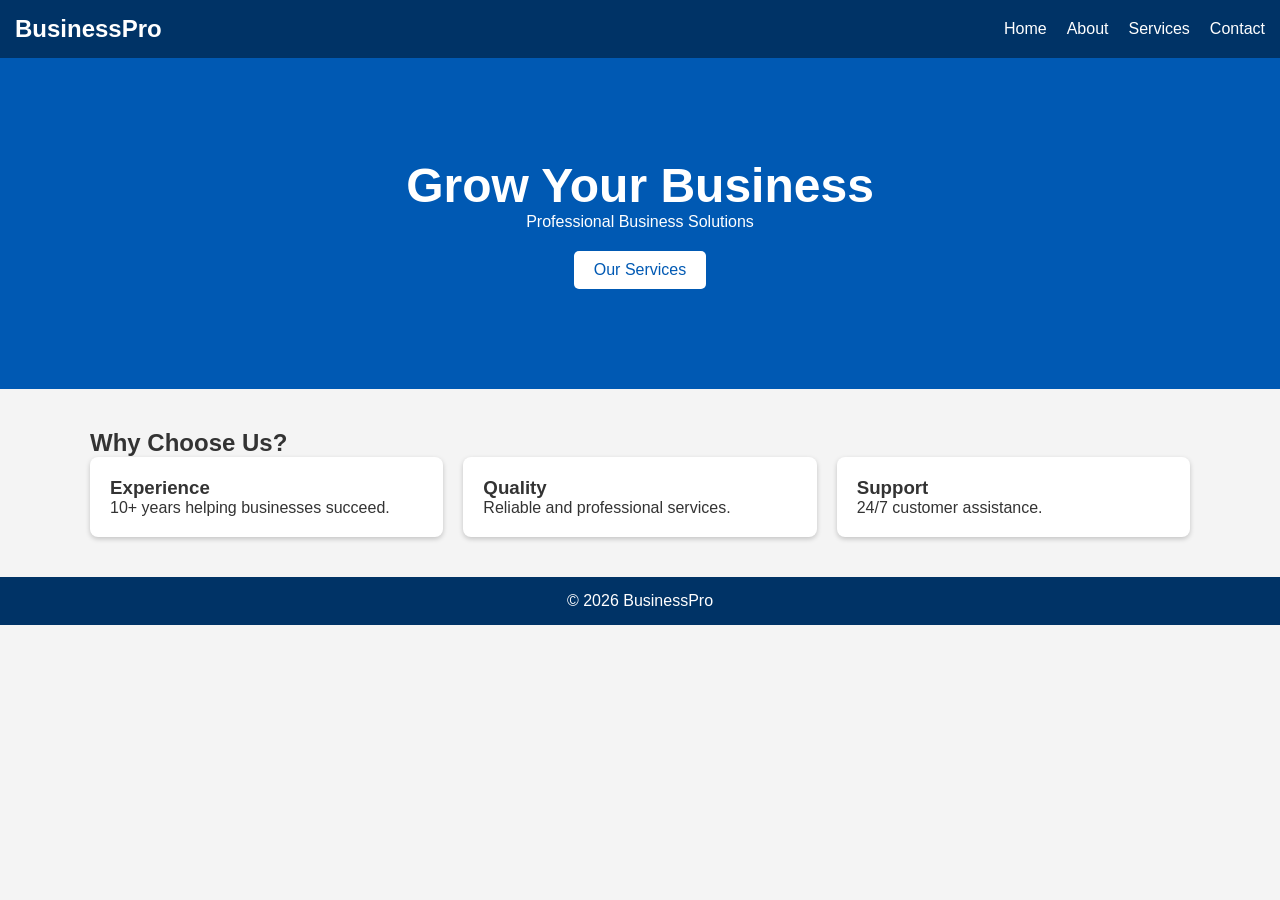
<file: index.html>
<!DOCTYPE html>
<html>
<head>
<title>Business Website</title>
<link rel="stylesheet" href="style.css">
</head>
<body>

<header>
<nav>
<div class="logo">BusinessPro</div>
<ul>
<li><a href="index.html">Home</a></li>
<li><a href="about.html">About</a></li>
<li><a href="services.html">Services</a></li>
<li><a href="contact.html">Contact</a></li>
</ul>
</nav>
</header>

<section class="hero">
<h1>Grow Your Business</h1>
<p>Professional Business Solutions</p>
<a href="services.html" class="btn">Our Services</a>
</section>

<div class="container">
<h2>Why Choose Us?</h2>

<div class="cards">
<div class="card">
<h3>Experience</h3>
<p>10+ years helping businesses succeed.</p>
</div>

<div class="card">
<h3>Quality</h3>
<p>Reliable and professional services.</p>
</div>

<div class="card">
<h3>Support</h3>
<p>24/7 customer assistance.</p>
</div>
</div>

</div>

<footer>
<p>© 2026 BusinessPro</p>
</footer>

</body>
</html>
</file>
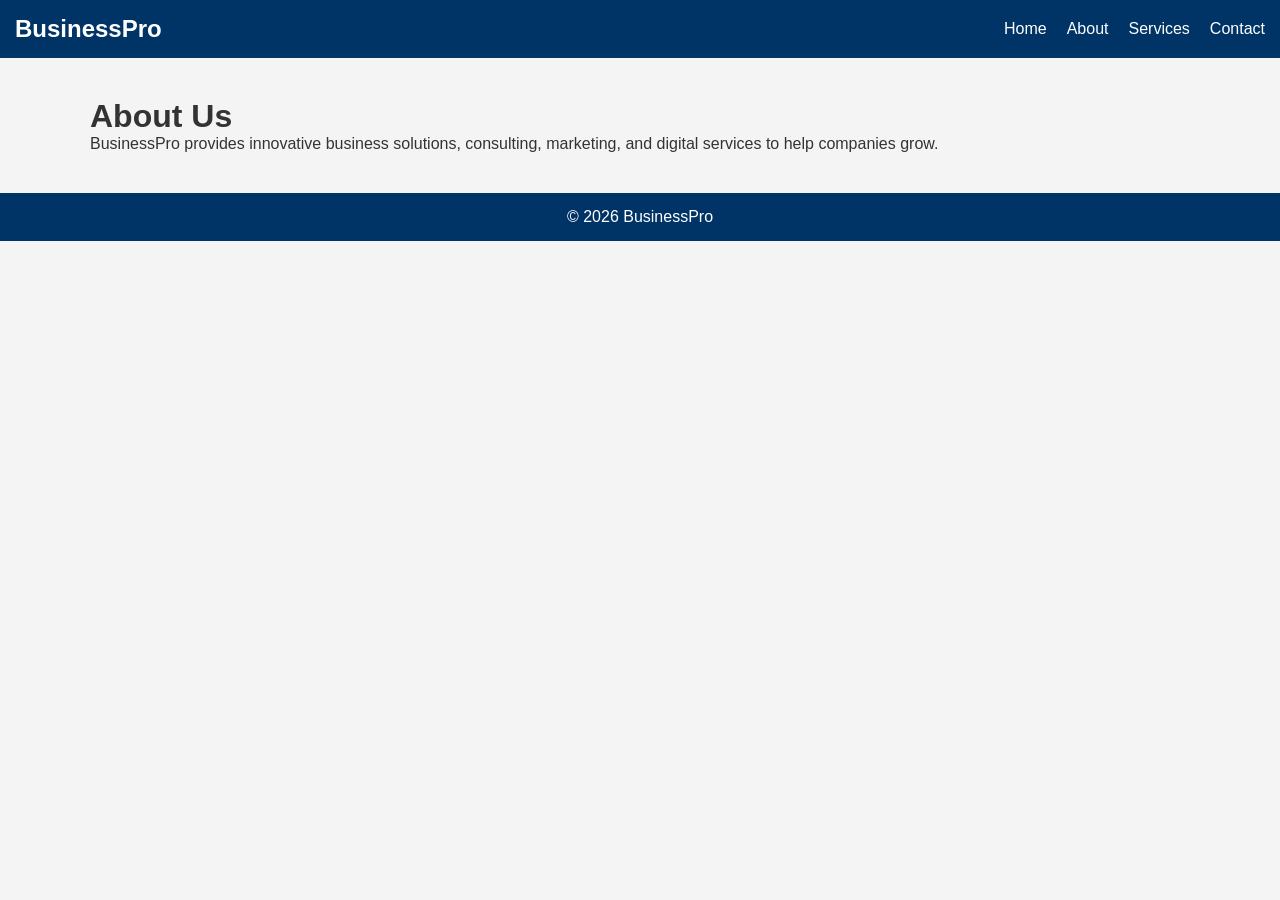
<file: about.html>
<!DOCTYPE html>
<html>
<head>
<title>About</title>
<link rel="stylesheet" href="style.css">
</head>
<body>

<header>
<nav>
<div class="logo">BusinessPro</div>
<ul>
<li><a href="index.html">Home</a></li>
<li><a href="about.html">About</a></li>
<li><a href="services.html">Services</a></li>
<li><a href="contact.html">Contact</a></li>
</ul>
</nav>
</header>

<div class="container">
<h1>About Us</h1>
<p>
BusinessPro provides innovative business solutions,
consulting, marketing, and digital services to help
companies grow.
</p>
</div>

<footer>
<p>© 2026 BusinessPro</p>
</footer>

</body>
</html>
</file>
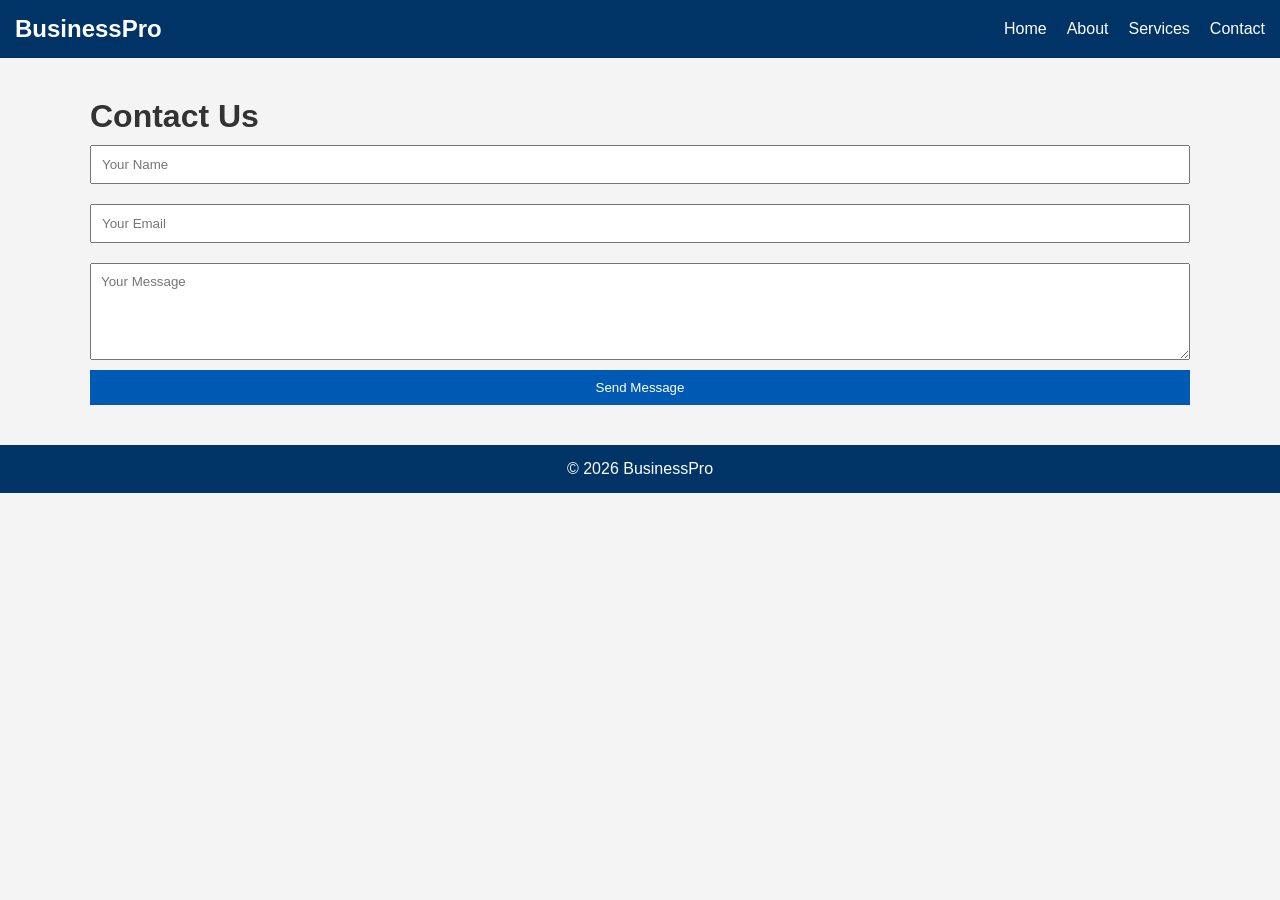
<file: contact.html>
<!DOCTYPE html>
<html>
<head>
<title>Contact</title>
<link rel="stylesheet" href="style.css">
</head>
<body>

<header>
<nav>
<div class="logo">BusinessPro</div>
<ul>
<li><a href="index.html">Home</a></li>
<li><a href="about.html">About</a></li>
<li><a href="services.html">Services</a></li>
<li><a href="contact.html">Contact</a></li>
</ul>
</nav>
</header>

<div class="container">

<h1>Contact Us</h1>

<form>
<input type="text" placeholder="Your Name" required>
<input type="email" placeholder="Your Email" required>
<textarea rows="5" placeholder="Your Message"></textarea>
<button type="submit">Send Message</button>
</form>

</div>

<footer>
<p>© 2026 BusinessPro</p>
</footer>

</body>
</html>
</file>
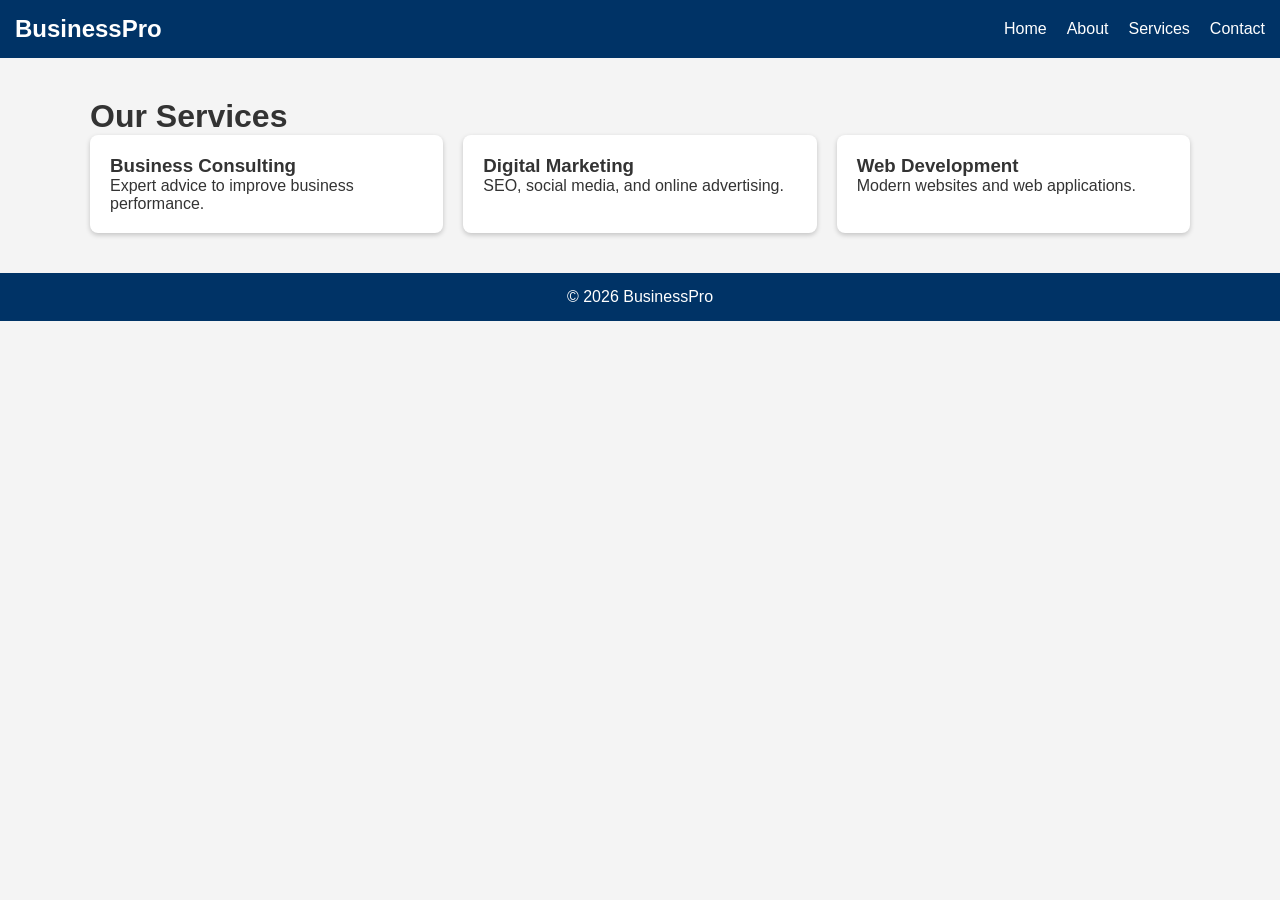
<file: services.html>
<!DOCTYPE html>
<html>
<head>
<title>Services</title>
<link rel="stylesheet" href="style.css">
</head>
<body>

<header>
<nav>
<div class="logo">BusinessPro</div>
<ul>
<li><a href="index.html">Home</a></li>
<li><a href="about.html">About</a></li>
<li><a href="services.html">Services</a></li>
<li><a href="contact.html">Contact</a></li>
</ul>
</nav>
</header>

<div class="container">

<h1>Our Services</h1>

<div class="cards">

<div class="card">
<h3>Business Consulting</h3>
<p>Expert advice to improve business performance.</p>
</div>

<div class="card">
<h3>Digital Marketing</h3>
<p>SEO, social media, and online advertising.</p>
</div>

<div class="card">
<h3>Web Development</h3>
<p>Modern websites and web applications.</p>
</div>

</div>

</div>

<footer>
<p>© 2026 BusinessPro</p>
</footer>

</body>
</html>
</file>
<file: style.css>
*{
    margin:0;
    padding:0;
    box-sizing:border-box;
    font-family:Arial,sans-serif;
}

body{
    background:#f4f4f4;
    color:#333;
}

header{
    background:#003366;
    color:white;
    padding:15px;
}

nav{
    display:flex;
    justify-content:space-between;
    align-items:center;
}

.logo{
    font-size:24px;
    font-weight:bold;
}

nav ul{
    display:flex;
    list-style:none;
}

nav ul li{
    margin-left:20px;
}

nav ul li a{
    color:white;
    text-decoration:none;
}

.hero{
    background:#0059b3;
    color:white;
    text-align:center;
    padding:100px 20px;
}

.hero h1{
    font-size:48px;
}

.btn{
    display:inline-block;
    margin-top:20px;
    background:white;
    color:#0059b3;
    padding:10px 20px;
    text-decoration:none;
    border-radius:5px;
}

.container{
    width:90%;
    max-width:1100px;
    margin:40px auto;
}

.cards{
    display:flex;
    gap:20px;
    flex-wrap:wrap;
}

.card{
    background:white;
    padding:20px;
    flex:1;
    min-width:250px;
    border-radius:8px;
    box-shadow:0 2px 5px rgba(0,0,0,.2);
}

footer{
    background:#003366;
    color:white;
    text-align:center;
    padding:15px;
    margin-top:40px;
}

form{
    display:flex;
    flex-direction:column;
}

input,textarea{
    padding:10px;
    margin:10px 0;
}

button{
    background:#0059b3;
    color:white;
    border:none;
    padding:10px;
    cursor:pointer;
}
</file>
